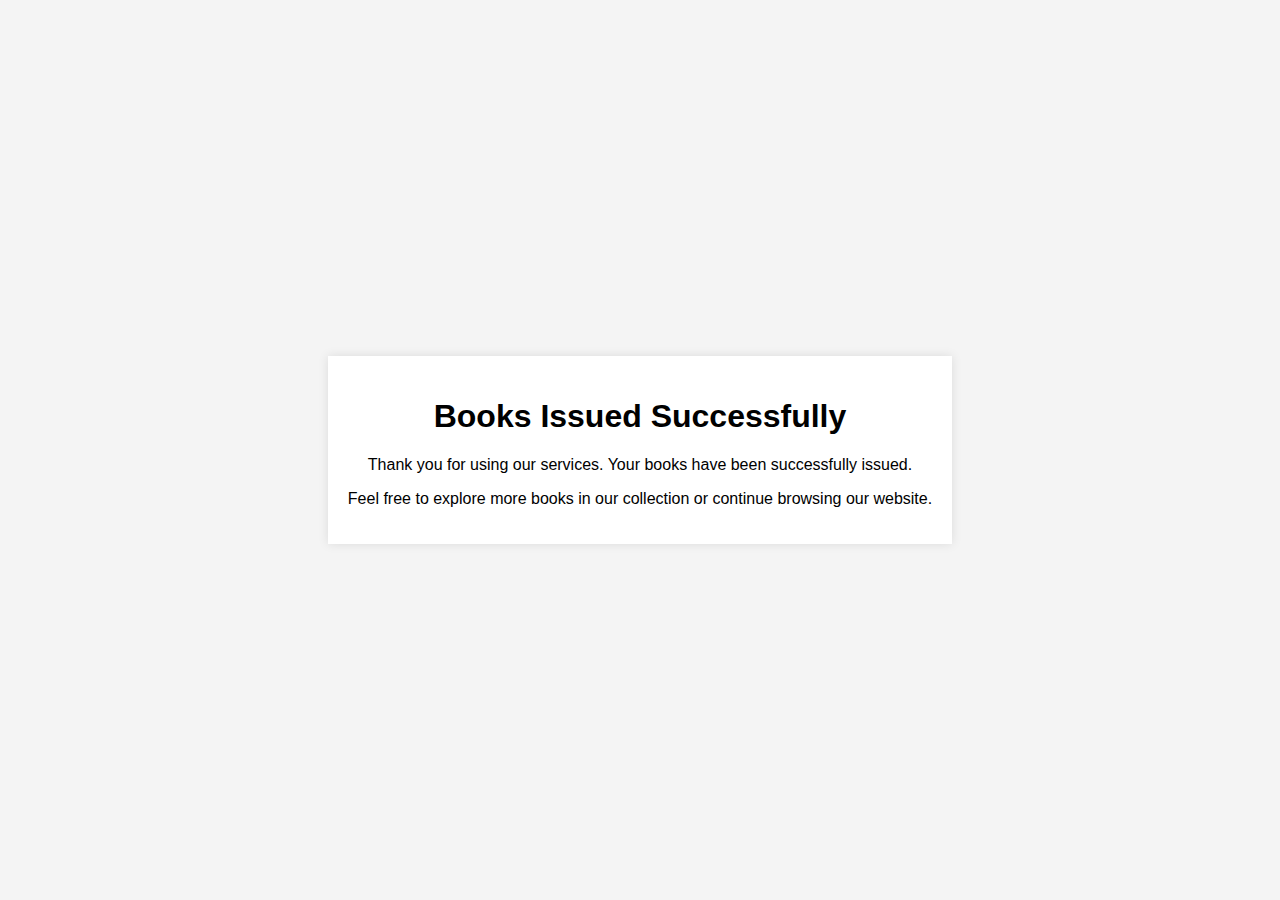
<file: library/issued.html>
<!DOCTYPE html>
<html lang="en">

<head>
    <meta charset="UTF-8">
    <meta name="viewport" content="width=device-width, initial-scale=1.0">
    <title>Books Issued Successfully</title>
    <link rel="stylesheet" href="styles/issued.css"> <!-- You can create a separate CSS file for styling if needed -->
</head>

<body>

    <div class="success-message">
        <h1>Books Issued Successfully</h1>
        <p>Thank you for using our services. Your books have been successfully issued.</p>
        <p>Feel free to explore more books in our collection or continue browsing our website.</p>
        <!-- You can add additional content or styling here -->
    </div>

</body>

</html>
</file>
<file: library/styles/issued.css>
body {
    font-family: 'Arial', sans-serif;
    margin: 0;
    padding: 0;
    display: flex;
    justify-content: center;
    align-items: center;
    min-height: 100vh;
    background-color: #f4f4f4;
}

.success-message {
    text-align: center;
    max-width: 600px;
    padding: 20px;
    background-color: #fff;
    box-shadow: 0 0 10px rgba(0, 0, 0, 0.1);
}

@media only screen and (max-width: 600px) {
    .success-message {
        max-width: 100%;
    }
}
</file>
